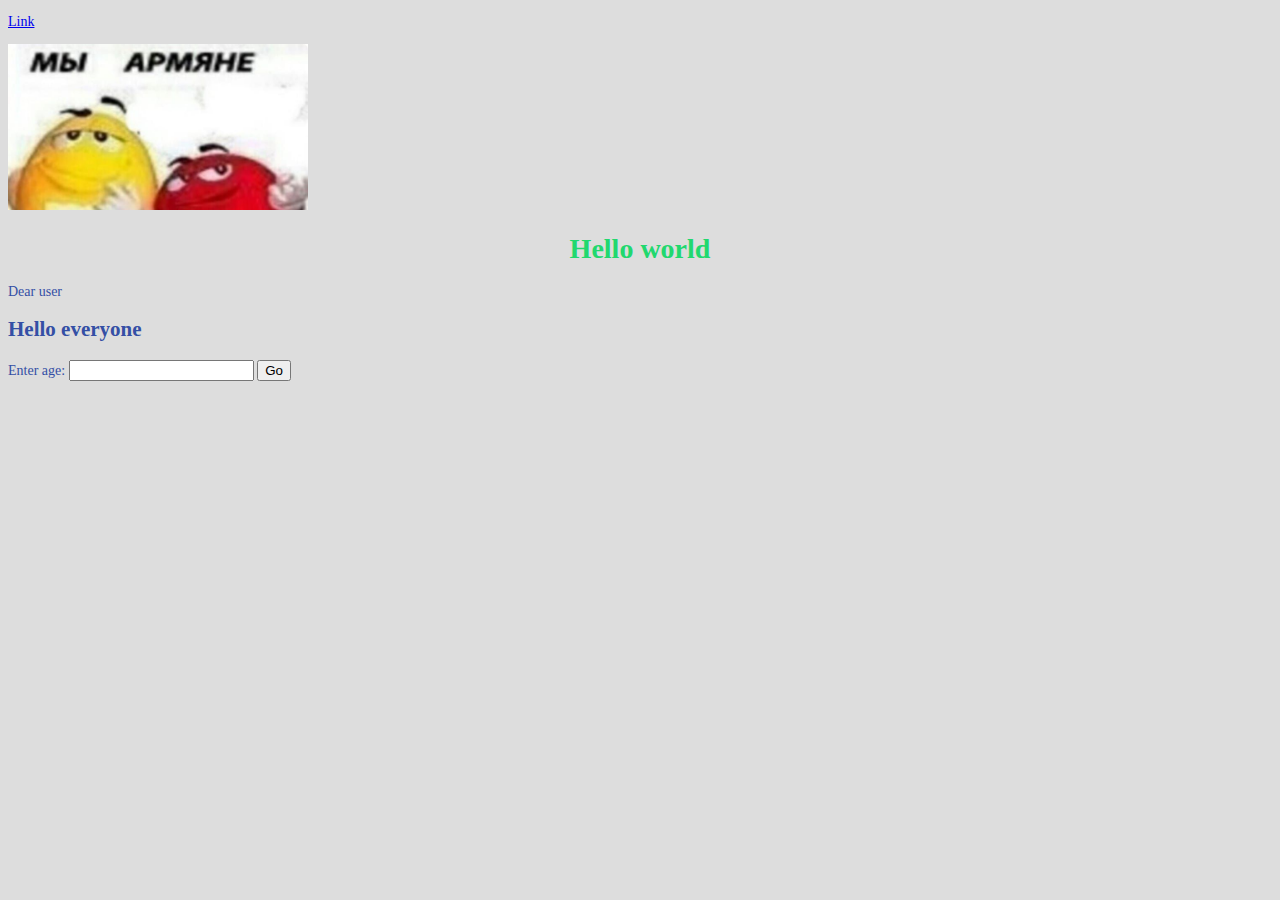
<file: index.html>
<!DOCTYPE html>
<html lang="en">
<head>
    <meta charset="UTF-8">
    <link rel = "stylesheet" href="style.css">
    <title>Project </title>
</head>
<body>
    <p>
        <a href="about.html" target="_blank">Link</a>
    </p>

    <p>
        <img src="images/armenian.jpg" width="300" alt="We are armenian">
    </p>
    <h1 class="title">Hello world</h1>
    <p>Dear user</p>
    <h2>Hello <span>everyone</span></h2>

    <label for="">Enter age:</label>
    <input type="text" class="age">
    <button>Go</button>

    <script src="script.js"></script>
</body>
</html>
</file>
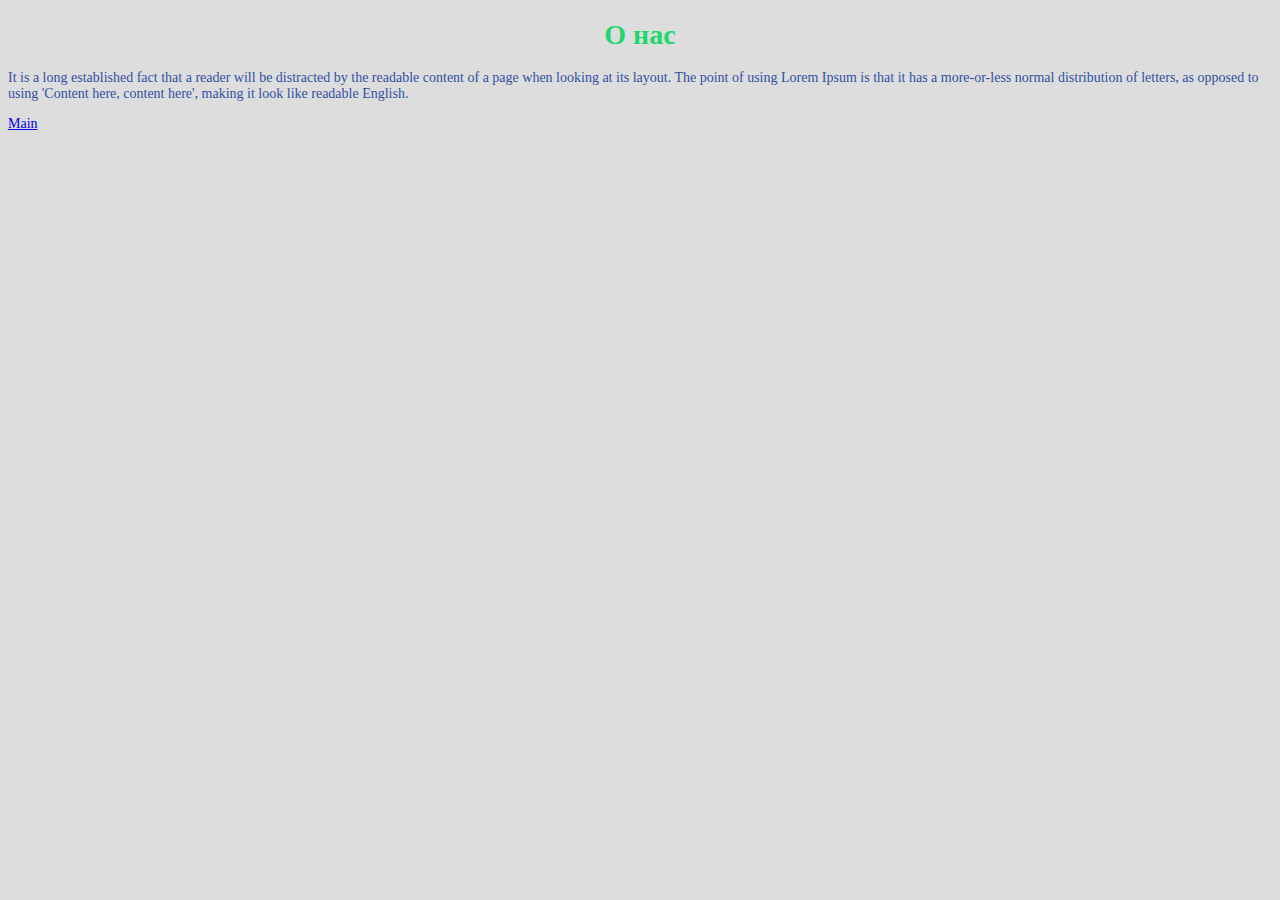
<file: about.html>
<!DOCTYPE html>
<html lang="en">
<head>
    <meta charset="UTF-8">
    <link rel = "stylesheet" href="style.css">
    <meta name="viewport" content="width=device-width, initial-scale=1.0">
    <title>О нас</title>
</head>
<body>
    <h1 class="title">  О нас</h1>
    <p>       
        It is a long established fact that a reader will be distracted by the readable content of a page when looking at its layout. The point of using Lorem Ipsum is that it has a more-or-less normal distribution of letters, as opposed to using 'Content here, content here', making it look like readable English.
    </p>
    <p>
        <a href="index.html">Main</a>
    </p>
    
</body>
</html>
</file>
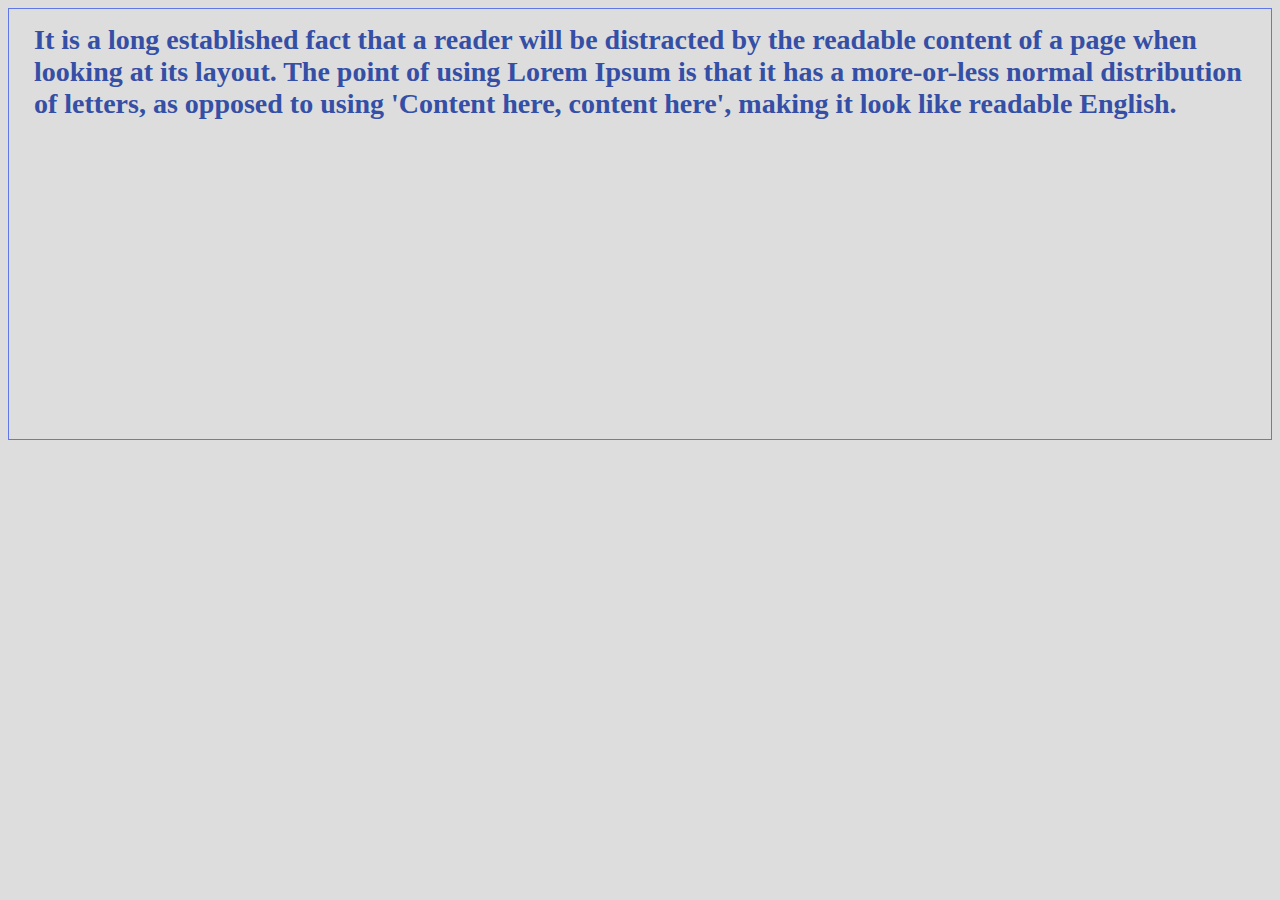
<file: background.html>
<!DOCTYPE html>
<html lang="en">
<head>
    <meta charset="UTF-8">
    <link rel = "stylesheet" href="style.css">
    <meta name="viewport" content="width=device-width, initial-scale=1.0">
    <title>Работа с фоном</title>
</head>
<body>
    <div class="post">
        <h1 class="post-title">
            <div class="post-text">
                <p>
                    It is a long established fact that a reader will be distracted by the readable content of a page when looking at its layout. The point of using Lorem Ipsum is that it has a more-or-less normal distribution of letters, as opposed to using 'Content here, content here', making it look like readable English.
                </p>
            </div>
        </h1>
    </div>
    
</body>
</html>
</file>
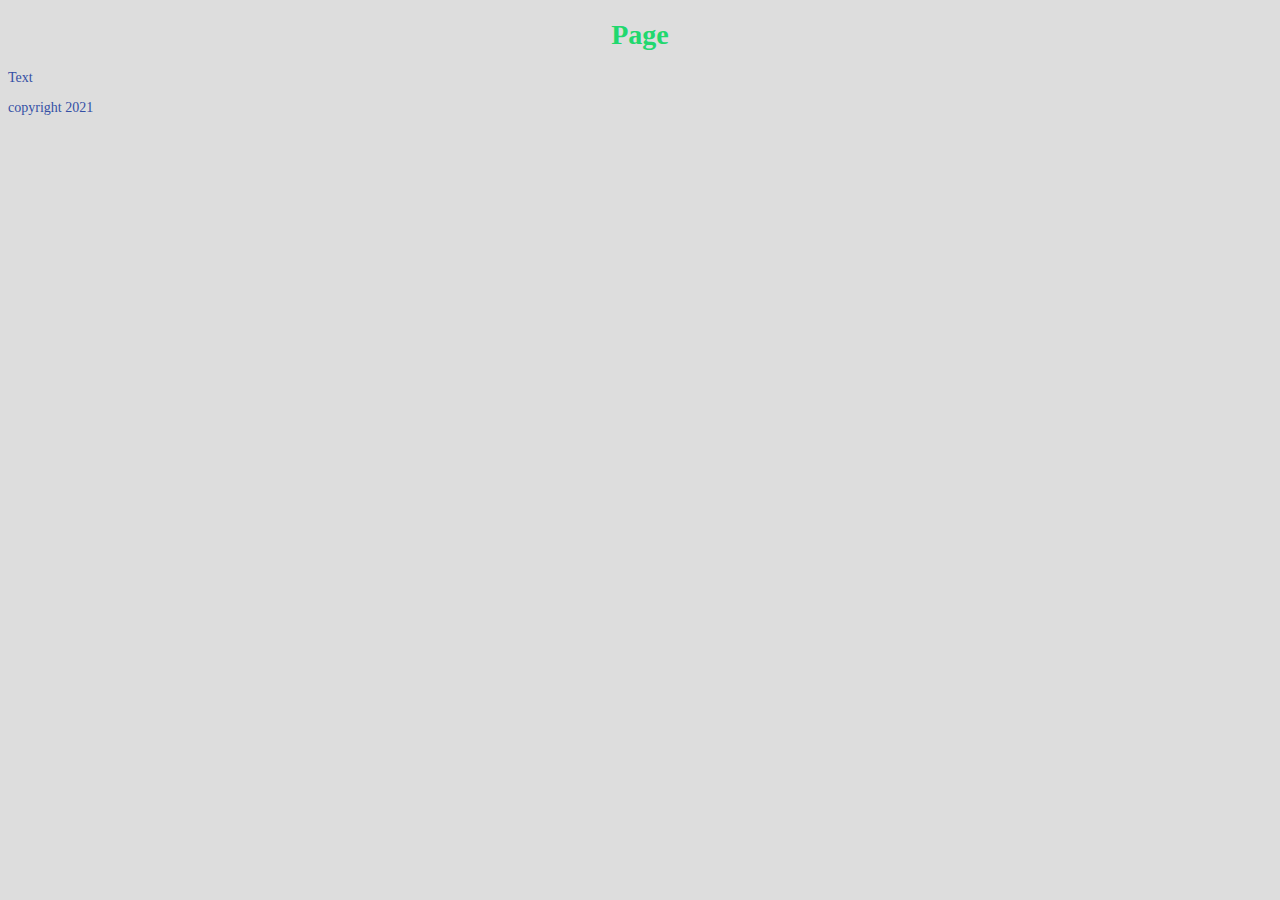
<file: page.html>
<!DOCTYPE html>
<html lang="en">
<head>
    <meta charset="UTF-8">
    <link rel = "stylesheet" href="style.css">
    <meta name="viewport" content="width=device-width, initial-scale=1.0">
    <title>Page</title>
</head>
<body>
    <div class="content">
        <h1 class="title">Page</h1>
        <p> Text </p>
    </div>

    <div class="footer">
        <p> copyright 2021 </p>
    </div>
    
</body>
</html>
</file>
<file: style.css>
body{
    font-family: 'Times New Roman', Times, serif;
    font-size: 14px;
    color: #344fa5;
    background-color: #ddd;
}
.title{
    text-align: center;
    color: #21d86e;
}
.justify{
    text-align: justify;
}
ul{
    list-style-type: square;
    list-style-position: outside;
    color: #15e9e98e;
}
.post{
    widows: 700px;
    height: 400px;
    padding: 15px 25px;
    margin-left: auto;
    margin-right: auto;
    border: 1px solid rgba(1, 44, 238, 0.575);
    
}
.post-title{
    margin: 0 0 20px 0;
}
.post-text p{
    margin: 0 0 10px 0;
}
</file>
